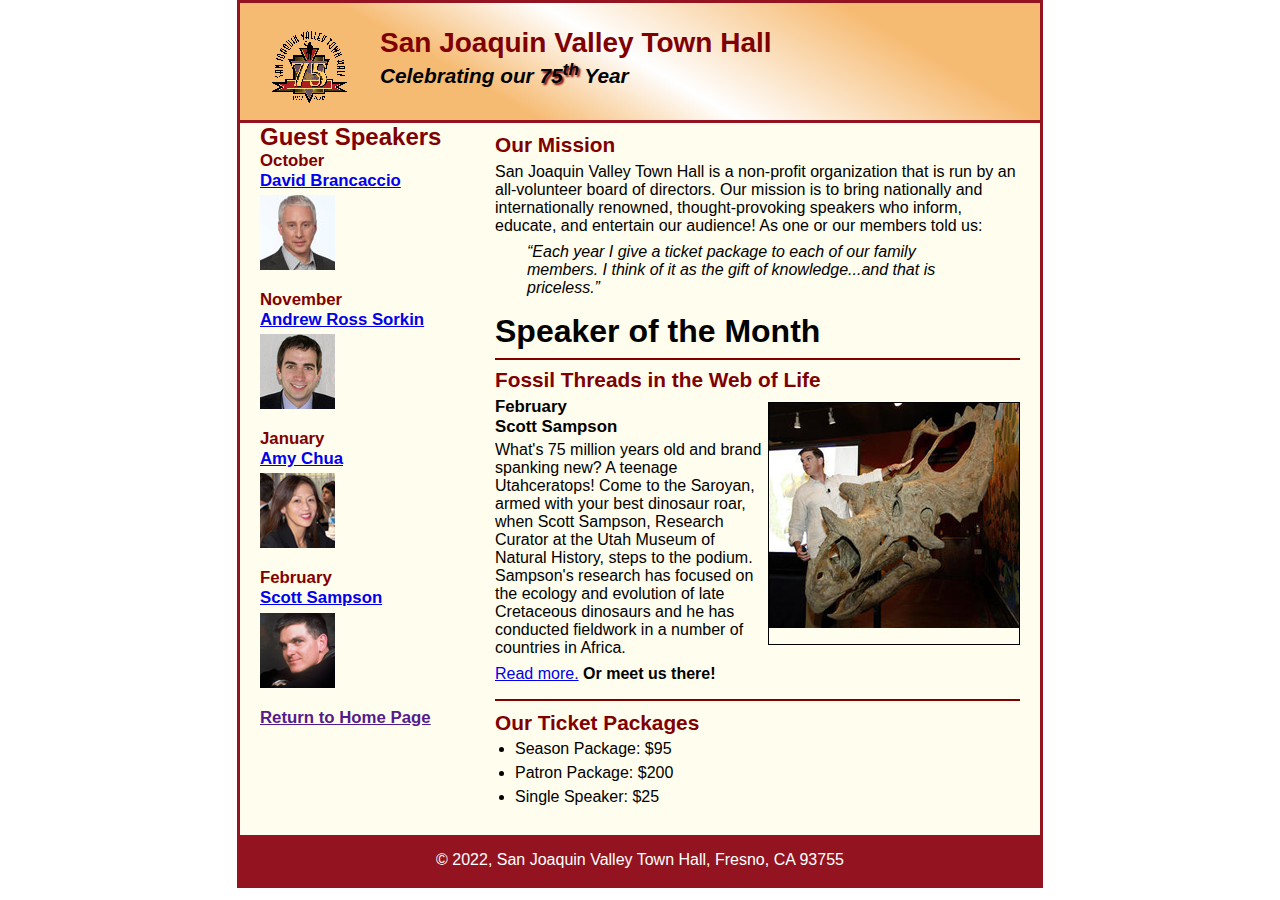
<file: index.html>
<!DOCTYPE html>
<html lang="en">

<head>
  <meta charset="utf-8">
  <title>San Joaquin Valley Town Hall</title>
  <link rel="shortcut icon" href="images/favicon.ico">
  <link rel="stylesheet" href="styles/c6_main.css">
</head>

<body>
<header>
  <img src="images/town_hall_logo.gif" alt="Town Hall logo" height="80">
  <h2>San Joaquin Valley Town Hall</h2>
  <h3>Celebrating our <span class="shadow">75<sup>th</sup></span> Year</h3>
</header>
<main>
  <section>
    <h2>Our Mission</h2>
    <p>San Joaquin Valley Town Hall is a non-profit organization that is run by an
      all-volunteer board of directors. Our mission is to bring nationally and
      internationally renowned, thought-provoking speakers who inform, educate,
      and entertain our audience! As one or our members told us:</p>
    <blockquote>&ldquo;Each year I give a ticket package to each of our family members.
      I think of it as the gift of knowledge...and that is priceless.&rdquo;</blockquote>
    <h1>Speaker of the Month</h1>
    <article>
      <h2>Fossil Threads in the Web of Life</h2>
      <img src="images/sampson_dinosaur.jpg" alt="Scott Sampson with dinosaur">
      <h3>February<br>
        Scott Sampson</h3>
      <p>What's 75 million years old and brand spanking new? A teenage Utahceratops!
        Come to the Saroyan, armed with your best dinosaur roar, when Scott Sampson, Research
        Curator at the Utah Museum of Natural History, steps to the podium. Sampson's research
        has focused on the ecology and evolution of late Cretaceous dinosaurs and he has conducted
        fieldwork in a number of countries in Africa.</p>
      <p><a href="sampson.html">Read more.</a>&nbsp;<b>Or meet us there!</b></p>
    </article>

    <h2>Our Ticket Packages</h2>
    <ul>
      <li>Season Package: $95</li>
      <li>Patron Package: $200</li>
      <li>Single Speaker: $25</li>
    </ul>
  </section>

  <aside>
    <h2>Guest Speakers</h2>
    <h3>October<br><a href="speakers/brancaccio.html">David Brancaccio</a></h3>
    <img src="images/brancaccio75.jpg" alt="David Brancaccio photo">
    <h3>November<br><a href="speakers/sorkin.html">Andrew Ross Sorkin</a></h3>
    <img src="images/sorkin75.jpg" alt="Andrew Ross Sorkin photo">
    <h3>January<br><a href="speakers/chua.html">Amy Chua</a></h3>
    <img src="images/chua75.jpg" alt="Amy Chua photo">
    <h3>February<br><a href="speakers/c6_sampson.html">Scott Sampson</a></h3>
    <img src="images/sampson75.jpg" alt="Scott Sampson photo">
    <h3> <a href="">Return to Home Page</a></h3>
  </aside>
</main>
<footer>
  <p>&copy; 2022, San Joaquin Valley Town Hall, Fresno, CA 93755</p>
</footer>
</body>
</html>
</file>
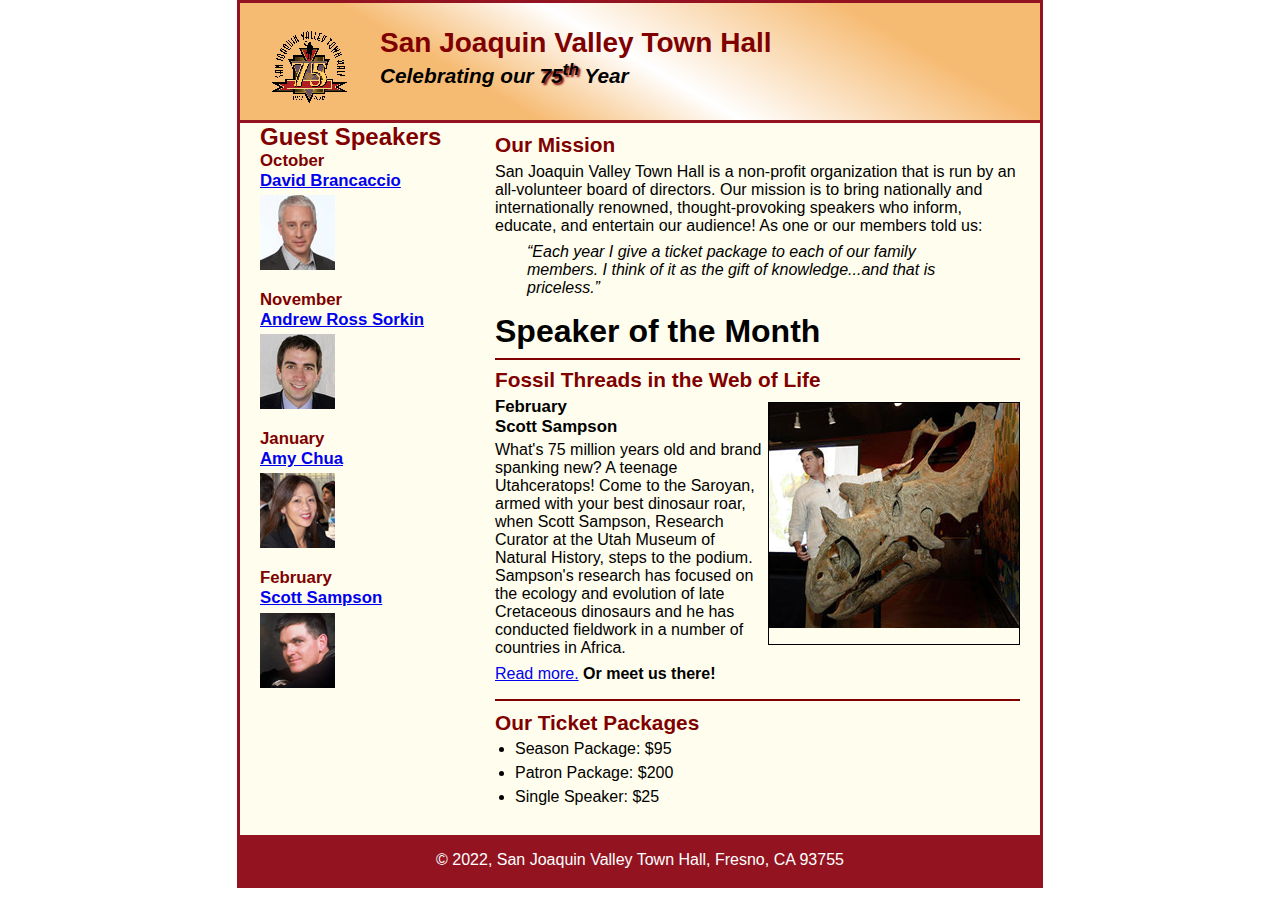
<file: c6_index.html>
<!DOCTYPE html>
<html lang="en">

<head>
	<meta charset="utf-8">
	<title>San Joaquin Valley Town Hall</title>
	<link rel="shortcut icon" href="images/favicon.ico">
	<link rel="stylesheet" href="styles/c6_main.css">
</head>

<body>
	<header>
		<img src="images/town_hall_logo.gif" alt="Town Hall logo" height="80">
		<h2>San Joaquin Valley Town Hall</h2>
		<h3>Celebrating our <span class="shadow">75<sup>th</sup></span> Year</h3>
	</header>
	<main>
		<section>
			<h2>Our Mission</h2>
			<p>San Joaquin Valley Town Hall is a non-profit organization that is run by an 
				all-volunteer board of directors. Our mission is to bring nationally and 
				internationally renowned, thought-provoking speakers who inform, educate, 
				and entertain our audience! As one or our members told us:</p>
			<blockquote>&ldquo;Each year I give a ticket package to each of our family members. 
				I think of it as the gift of knowledge...and that is priceless.&rdquo;</blockquote>
			<h1>Speaker of the Month</h1>
			<article>
				<h2>Fossil Threads in the Web of Life</h2>
				<img src="images/sampson_dinosaur.jpg" alt="Scott Sampson with dinosaur">
				<h3>February<br>
				Scott Sampson</h3>
				<p>What's 75 million years old and brand spanking new? A teenage Utahceratops! 
				Come to the Saroyan, armed with your best dinosaur roar, when Scott Sampson, Research 
				Curator at the Utah Museum of Natural History, steps to the podium. Sampson's research 
				has focused on the ecology and evolution of late Cretaceous dinosaurs and he has conducted 
				fieldwork in a number of countries in Africa.</p>
				<p><a href="speakers/c6_sampson.html">Read more.</a>&nbsp;<b>Or meet us there!</b></p>
			</article>

			<h2>Our Ticket Packages</h2>
			<ul>
				<li>Season Package: $95</li>
				<li>Patron Package: $200</li>
				<li>Single Speaker: $25</li>
			</ul>
		</section>

		<aside>
			<h2>Guest Speakers</h2>
			<h3>October<br><a href="speakers/brancaccio.html">David Brancaccio</a></h3>
			<img src="images/brancaccio75.jpg" alt="David Brancaccio photo">
			<h3>November<br><a href="speakers/sorkin.html">Andrew Ross Sorkin</a></h3>
			<img src="images/sorkin75.jpg" alt="Andrew Ross Sorkin photo">
			<h3>January<br><a href="speakers/chua.html">Amy Chua</a></h3>
			<img src="images/chua75.jpg" alt="Amy Chua photo">
			<h3>February<br><a href="speakers/c6_sampson.html">Scott Sampson</a></h3>
			<img src="images/sampson75.jpg" alt="Scott Sampson photo">
		</aside>
	</main>
	<footer>
		<p>&copy; 2022, San Joaquin Valley Town Hall, Fresno, CA 93755</p>
	</footer>
</body>
</html>
</file>
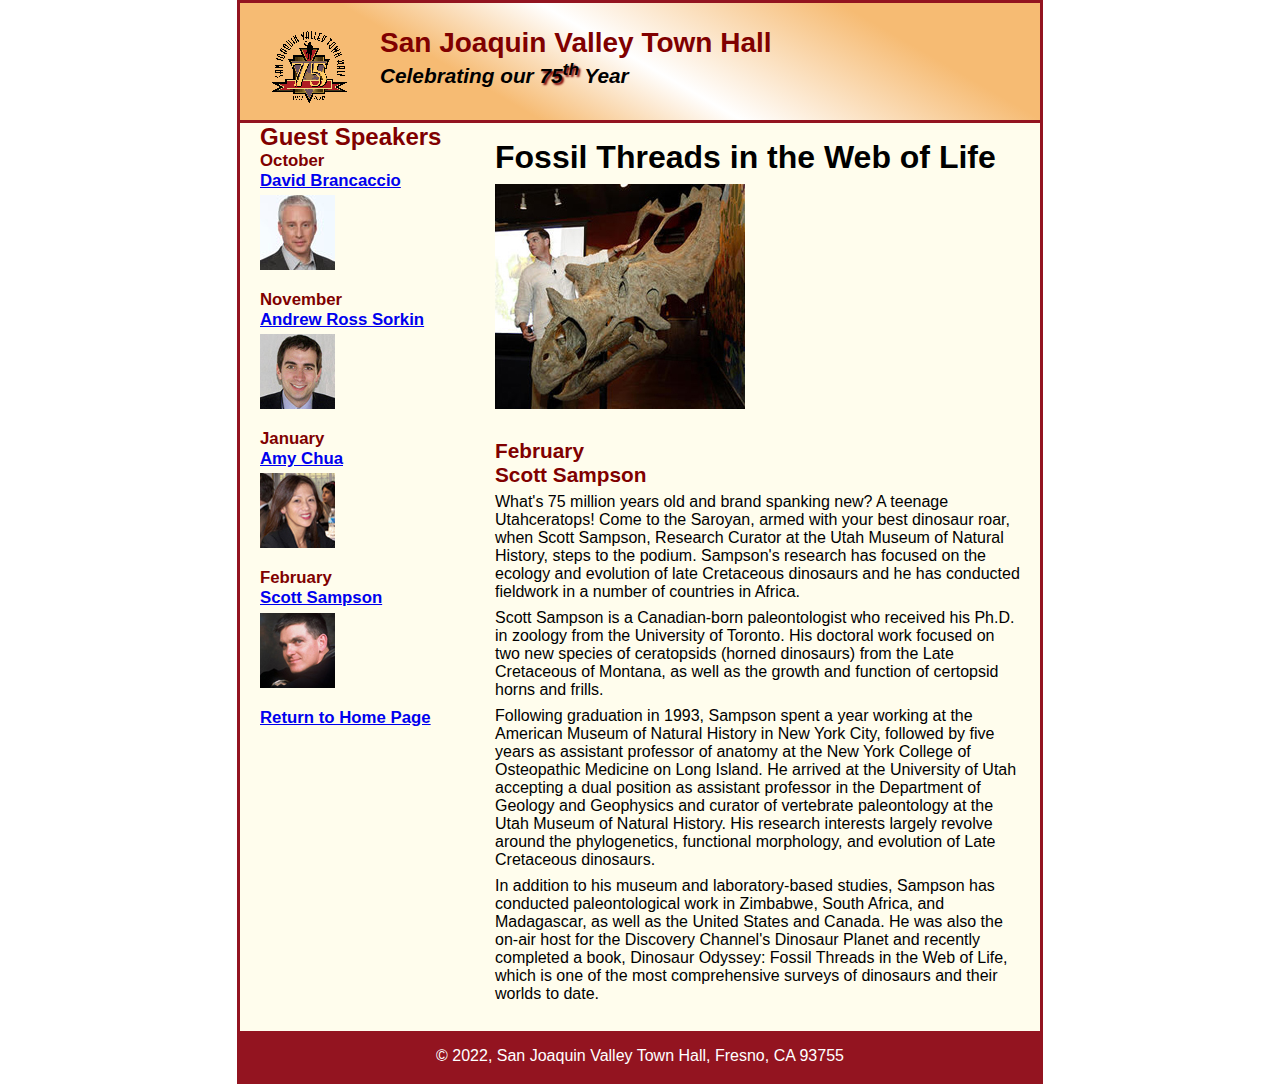
<file: sampson.html>
<!DOCTYPE html>
<html lang="en">

<head>
  <meta charset="utf-8">
  <title>San Joaquin Valley Town Hall</title>
  <link rel="shortcut icon" href="images/favicon.ico">
  <link rel="stylesheet" href="styles/speaker.css">
</head>

<body>
<header>
  <img src="images/town_hall_logo.gif" alt="Town Hall logo" height="80">
  <h2>San Joaquin Valley Town Hall</h2>
  <h3>Celebrating our <span class="shadow">75<sup>th</sup></span> Year</h3>
</header>
<main>
  <section>
    <h1>Fossil Threads in the Web of Life</h1>
    <img src="images/sampson_dinosaur.jpg" alt="Scott Sampson with dinosaur">
    <h2>February<br>
      Scott Sampson</h2>
    <p>What's 75 million years old and brand spanking new? A teenage Utahceratops! Come to the
      Saroyan, armed with your best dinosaur roar, when Scott Sampson, Research Curator at the
      Utah Museum of Natural History, steps to the podium. Sampson's research has focused on the
      ecology and evolution of late Cretaceous dinosaurs and he has conducted fieldwork in a number
      of countries in Africa.</p>
    <p>Scott Sampson is a Canadian-born paleontologist who received his Ph.D. in zoology from the
      University of Toronto. His doctoral work focused on two new species of ceratopsids (horned
      dinosaurs) from the Late Cretaceous of Montana, as well as the growth and function of certopsid
      horns and frills.</p>
    <p>Following graduation in 1993, Sampson spent a year working at the American Museum of Natural
      History in New York City, followed by five years as assistant professor of anatomy at the New
      York College of Osteopathic Medicine on Long Island. He arrived at the University of Utah
      accepting a dual position as assistant professor in the Department of Geology and Geophysics
      and curator of vertebrate paleontology at the Utah Museum of Natural History. His research
      interests largely revolve around the phylogenetics, functional morphology, and evolution of
      Late Cretaceous dinosaurs.</p>
    <p>In addition to his museum and laboratory-based studies, Sampson has conducted paleontological
      work in Zimbabwe, South Africa, and Madagascar, as well as the United States and Canada. He was
      also the on-air host for the Discovery Channel's Dinosaur Planet and recently completed a book,
      Dinosaur Odyssey: Fossil Threads in the Web of Life, which is one of the most
      comprehensive surveys of dinosaurs and their worlds to date.</p>
    </article>
  </section>

  <aside>
    <h2>Guest Speakers</h2>
    <h3>October<br><a href="speakers/brancaccio.html">David Brancaccio</a></h3>
    <img src="images/brancaccio75.jpg" alt="David Brancaccio photo">
    <h3>November<br><a href="speakers/sorkin.html">Andrew Ross Sorkin</a></h3>
    <img src="images/sorkin75.jpg" alt="Andrew Ross Sorkin photo">
    <h3>January<br><a href="speakers/chua.html">Amy Chua</a></h3>
    <img src="images/chua75.jpg" alt="Amy Chua photo">
    <h3>February<br><a href="speakers/c6_sampson.html">Scott Sampson</a></h3>
    <img src="images/sampson75.jpg" alt="Scott Sampson photo">
    <h3> <a href="index.html">Return to Home Page</a></h3>
  </aside>
</main>
<footer>
  <p>&copy; 2022, San Joaquin Valley Town Hall, Fresno, CA 93755</p>
</footer>
</body>
</html>
</file>
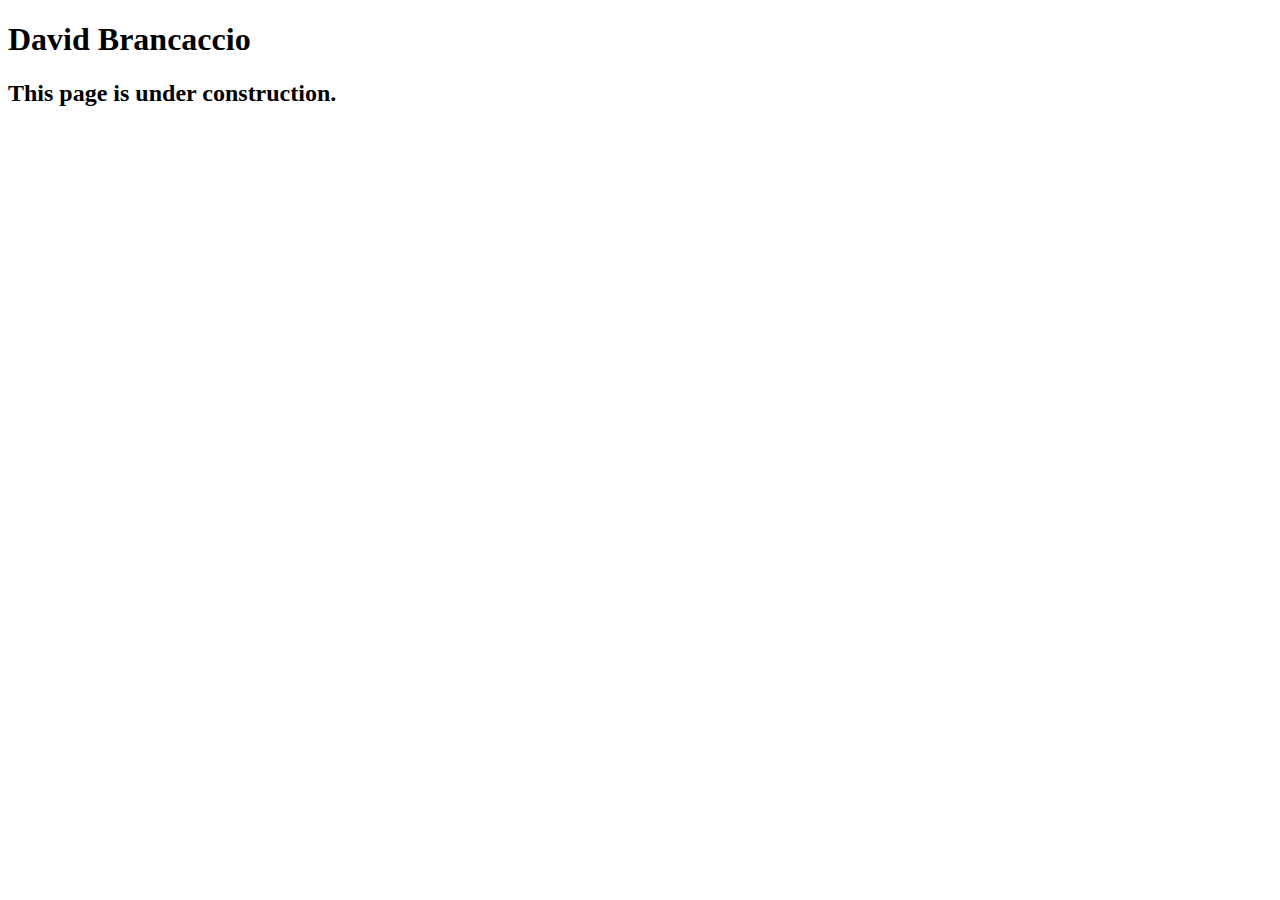
<file: speakers/brancaccio.html>
<!DOCTYPE html>
<html lang="en">

<head>
	<meta charset="utf-8">
	<title>San Joaquin Valley Town Hall</title>
	<link rel="shortcut icon" href="images/favicon.ico">
</head>

<body>
    <main>
	    <h1>David Brancaccio</h1>
	    <h2>This page is under construction.</h2>	        
    </main>
</body>

</html>
</file>
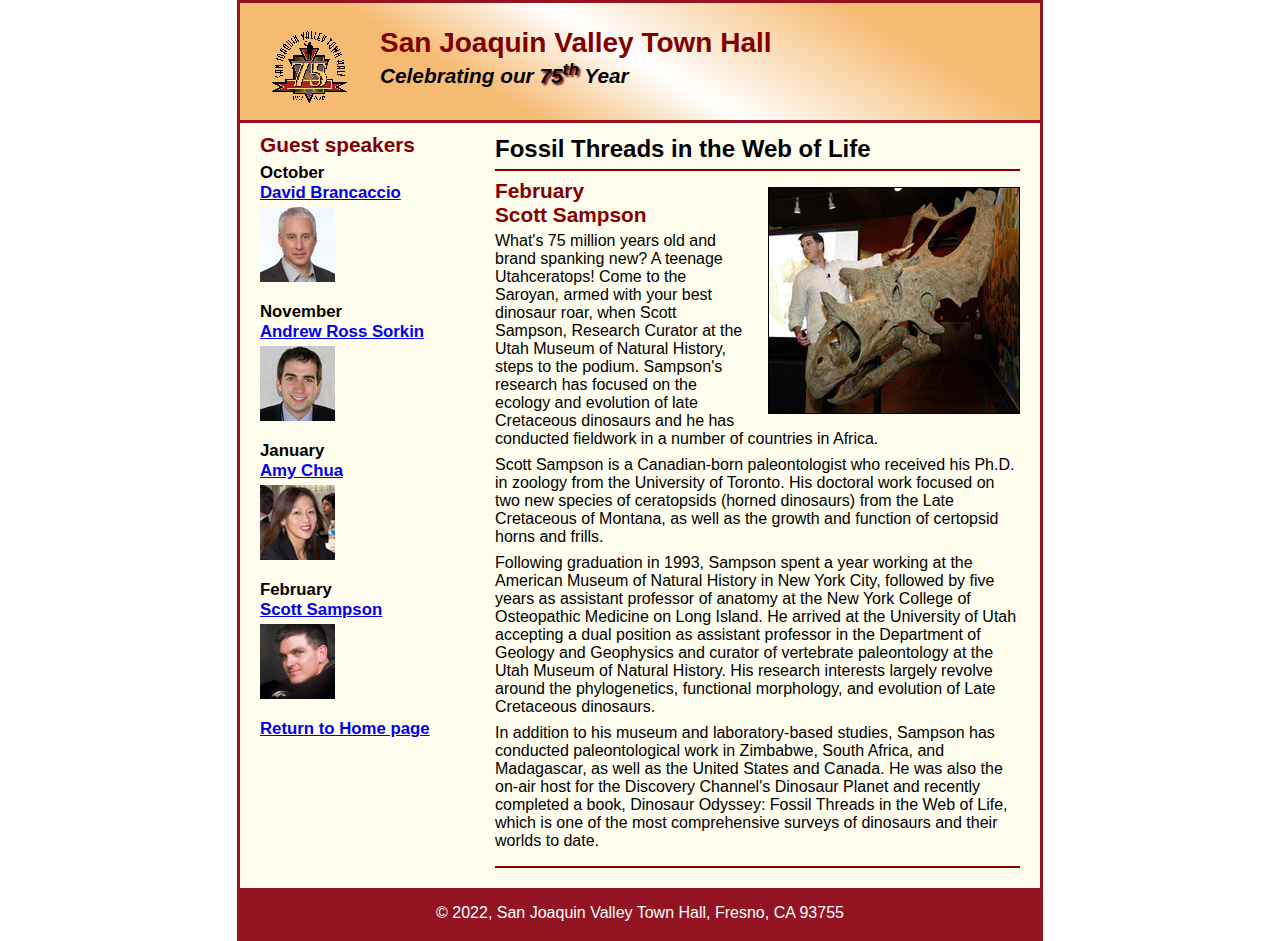
<file: speakers/c6_sampson.html>
<!DOCTYPE html>
<html lang="en">

<head>
	<meta charset="utf-8">
	<title>San Joaquin Valley Town Hall</title>
	<link rel="shortcut icon" href="../images/favicon.ico">
	<link rel="stylesheet" href="../styles/c6_speaker.css">
</head>

<body>
	<header>
		<img src="../images/town_hall_logo.gif" alt="Town Hall logo" height="80">
		<h2>San Joaquin Valley Town Hall</h2>
		<h3>Celebrating our <span class="shadow">75<sup>th</sup></span> Year</h3>
	</header>
	<main>
		<section>
			<h1>Fossil Threads in the Web of Life</h1>
			<article>
				<img src="../images/sampson_dinosaur.jpg" alt="Scott Sampson with dinosaur">
				<h2>February<br>Scott Sampson</h2>
				<p>What's 75 million years old and brand spanking new? A teenage Utahceratops! Come to the 
				   Saroyan, armed with your best dinosaur roar, when Scott Sampson, Research Curator at the 
				   Utah Museum of Natural History, steps to the podium. Sampson's research has focused on the 
				   ecology and evolution of late Cretaceous dinosaurs and he has conducted fieldwork in a number 
				   of countries in Africa.</p>
				<p>Scott Sampson is a Canadian-born paleontologist who received his Ph.D. in zoology from the 
				   University of Toronto. His doctoral work focused on two new species of ceratopsids (horned 
				   dinosaurs) from the Late Cretaceous of Montana, as well as the growth and function of certopsid 
				   horns and frills.</p>
				<p>Following graduation in 1993, Sampson spent a year working at the American Museum of Natural 
				   History in New York City, followed by five years as assistant professor of anatomy at the New 
				   York College of Osteopathic Medicine on Long Island. He arrived at the University of Utah 
				   accepting a dual position as assistant professor in the Department of Geology and Geophysics 
				   and curator of vertebrate paleontology at the Utah Museum of Natural History. His research 
				   interests largely revolve around the phylogenetics, functional morphology, and evolution of 
				   Late Cretaceous dinosaurs.</p>
				<p>In addition to his museum and laboratory-based studies, Sampson has conducted paleontological 
				   work in Zimbabwe, South Africa, and Madagascar, as well as the United States and Canada. He was 
				   also the on-air host for the Discovery Channel's Dinosaur Planet and recently completed a book, 
				   Dinosaur Odyssey: Fossil Threads in the Web of Life, which is one of the most 
				   comprehensive surveys of dinosaurs and their worlds to date.</p>
			</article>
		</section>
		
		<aside>
			<h2>Guest speakers</h2>
			<h3>October<br><a href="../speakers/brancaccio.html">David Brancaccio</a></h3>
			<img src="../images/brancaccio75.jpg" alt="David Brancaccio photo">
			<h3>November<br><a href="../speakers/sorkin.html">Andrew Ross Sorkin</a></h3>
			<img src="../images/sorkin75.jpg" alt="Andrew Ross Sorkin photo">
			<h3>January<br><a href="../speakers/chua.html">Amy Chua</a></h3>
			<img src="../images/chua75.jpg" alt="Amy Chua photo">
			<h3>February<br><a href="../speakers/c6_sampson.html">Scott Sampson</a></h3>
			<img src="../images/sampson75.jpg" alt="Scott Sampson photo">
			<h3><a href="../c6_index.html">Return to Home page</a></h3>
		</aside>
	</main>
	<footer>
		<p>&copy; 2022, San Joaquin Valley Town Hall, Fresno, CA 93755</p>
	</footer>
</body>
</html>
</file>
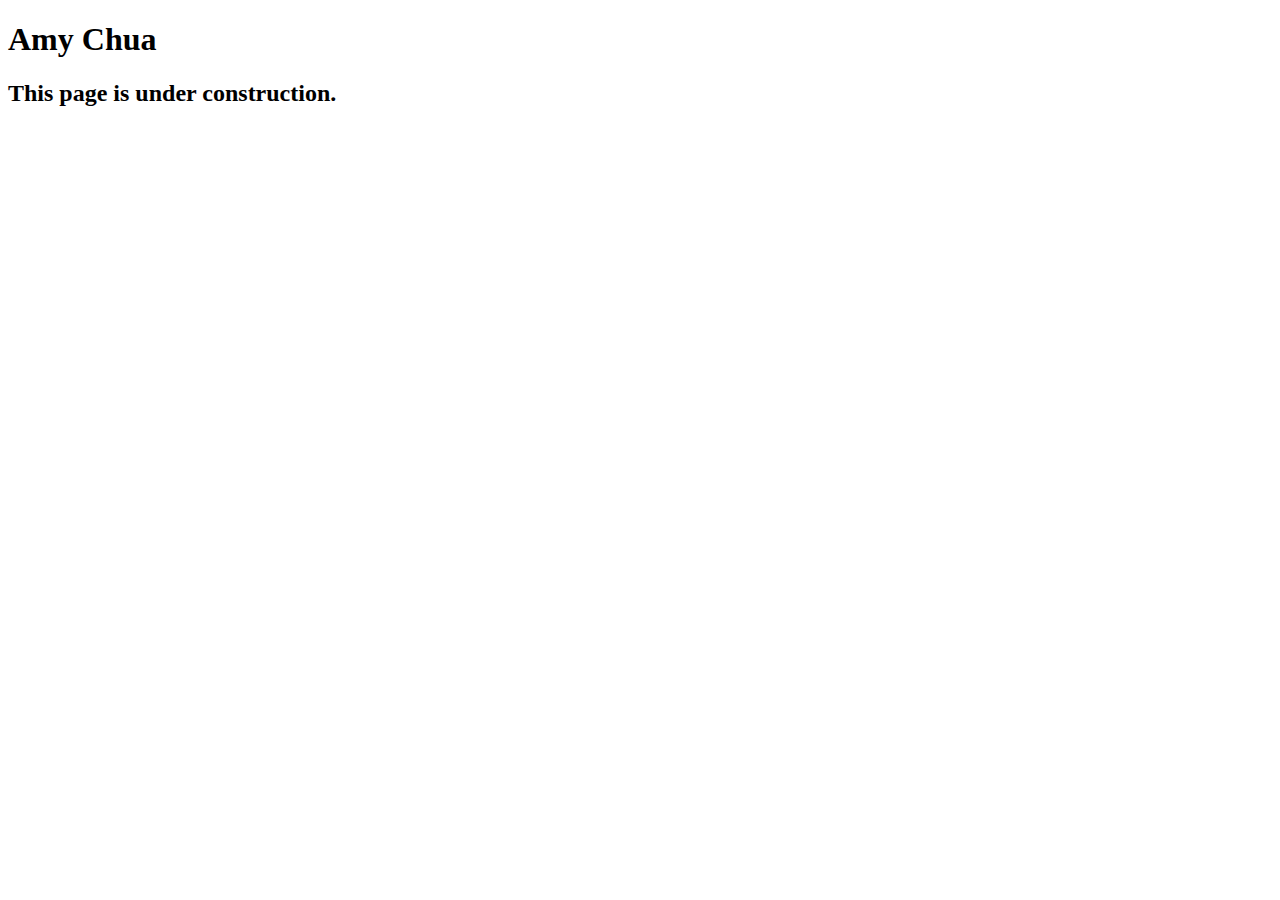
<file: speakers/chua.html>
<!DOCTYPE html>
<html lang="en">

<head>
	<meta charset="utf-8">
	<title>San Joaquin Valley Town Hall</title>
	<link rel="shortcut icon" href="images/favicon.ico">
</head>

<body>
	<main>
		<h1>Amy Chua</h1>
		<h2>This page is under construction.</h2>
	</main>
</body>

</html>
</file>
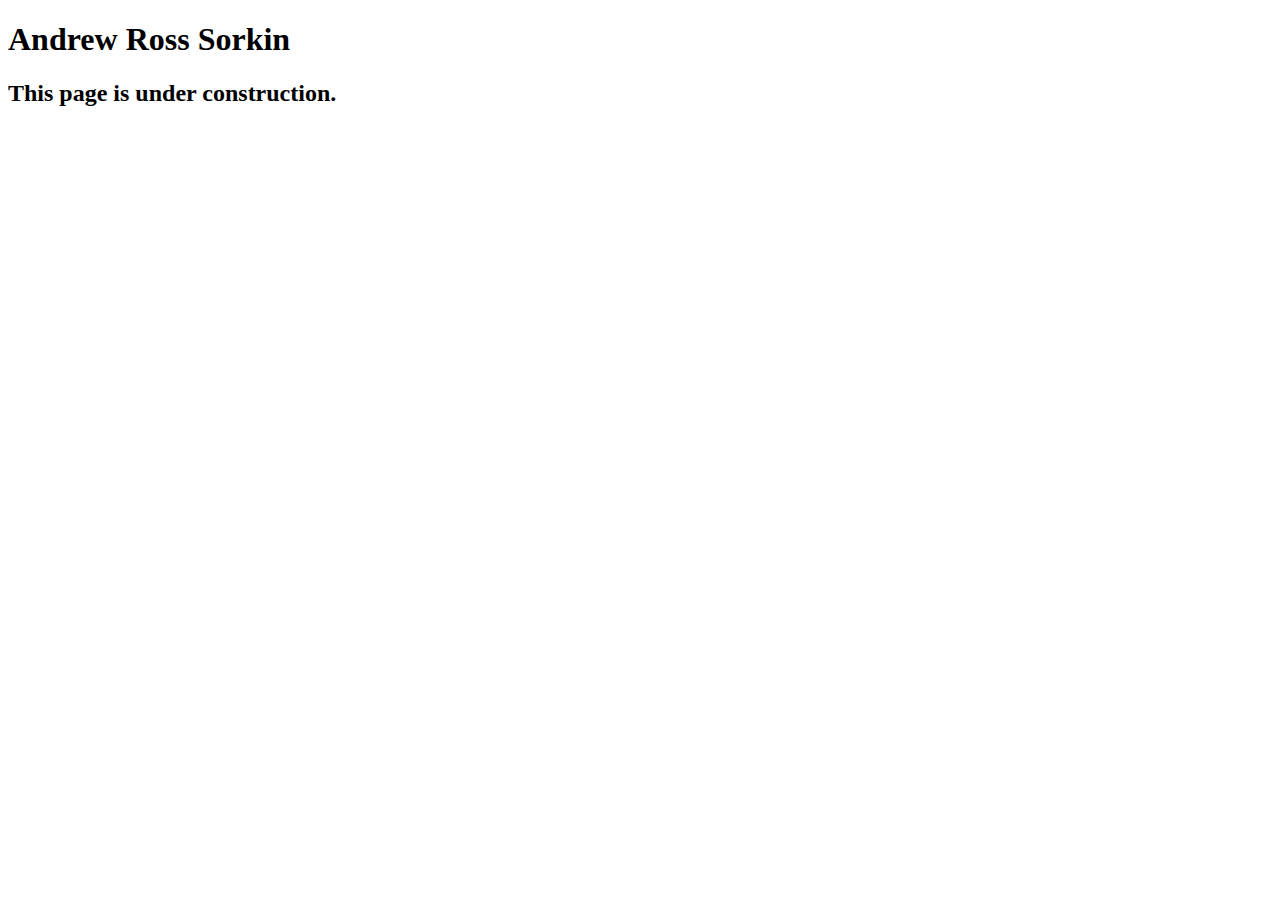
<file: speakers/sorkin.html>
<!DOCTYPE html>
<html lang="en">

<head>
	<meta charset="utf-8">
	<title>San Joaquin Valley Town Hall</title>
	<link rel="shortcut icon" href="images/favicon.ico">
</head>

<body>
	<main>
		<h1>Andrew Ross Sorkin</h1>
		<h2>This page is under construction.</h2>
	</main>
</body>

</html>
</file>
<file: styles/c6_main.css>
/* the styles for the elements */
* {
	margin: 0;
	padding: 0;
}
html {
	background-color: white;
}
body {
	font-family: Arial, Helvetica, sans-serif;
    font-size: 100%;
    width: 800px;
    margin: 0 auto;
    border: 3px solid #931420;
    background-color: #fffded;
}
a:focus, a:hover {
	font-style: italic;
}
/* the styles for the header */
header {
	padding: 1.5em 0 2em 0;
	border-bottom: 3px solid #931420;
	background-image: -moz-linear-gradient(
	    30deg, #f6bb73 0%, #f6bb73 30%, white 50%, #f6bb73 80%, #f6bb73 100%);
	background-image: -webkit-linear-gradient(
	    30deg, #f6bb73 0%, #f6bb73 30%, white 50%, #f6bb73 80%, #f6bb73 100%);
	background-image: -o-linear-gradient(
	    30deg, #f6bb73 0%, #f6bb73 30%, white 50%, #f6bb73 80%, #f6bb73 100%);
	background-image: linear-gradient(
	    30deg, #f6bb73 0%, #f6bb73 30%, white 50%, #f6bb73 80%, #f6bb73 100%);
}
header h2 {
	font-size: 175%;
	color: #800000;
}
header h3 {
	font-size: 130%;
	font-style: italic;
}
header img {
	float: left;
	padding: 0 30px;
}
.shadow {
	text-shadow: 2px 2px 2px #800000;
}
/* the styles for the main content */
main {
	clear: left;
}

/*this is the code for section*/
section {
	width: 525px;
	float: right;
	padding: 0 20px 20px 20px;
}
section h1 {
	size: 150%;
	padding-top: 0.5em;
	padding-bottom: .25em;
	margin: 0;
}
section h2 {
	color: #800000;
	font-size: 130%;
	padding: .5em 0 .25em 0;
}
section h3 {
	font-size: 105%;
	padding-bottom: .25em;
}
section img {
	padding-bottom: 1em;
}
section p {
	padding-bottom: .5em;
}
section blockquote {
	padding: 0 2em;
	font-style: italic;
}
section ul {
	padding: 0 0 .25em 1.25em;
}
section li {
	padding-bottom: .35em;
}

/* the styles for the article */
article {
	padding: .5em 0;
	border-top: 2px solid #800000;
	border-bottom: 2px solid #800000;
}
article img {
	float: right;
	margin: 5px 0 5px 5px;
	border: 1px solid black;
}
article h2 {
	padding-top: 0;
}
article h3 {
	font-size: 105%;
	padding-bottom: .25em;
}

/* the styles for the aside */
aside {
	color: #800000;
	width: 215px;
	float: right;
	padding-left: 20px;
	padding-bottom: 20px;
}
aside h3 {
	font-size: 105%;
	padding-bottom: .25em;
}
aside img {
	padding-bottom: 1em;
}

/* the styles for the footer */
footer {
	clear: both;
	background-color: #931420;
}
footer p {
	text-align: center;
	color: white;
	padding: 1em 0;
}
</file>
<file: styles/speaker.css>
/* the styles for the elements */
* {
    margin: 0;
    padding: 0;
}
html {
    background-color: white;
}
body {
    font-family: Arial, Helvetica, sans-serif;
    font-size: 100%;
    width: 800px;
    margin: 0 auto;
    border: 3px solid #931420;
    background-color: #fffded;
}
a:focus, a:hover {
    font-style: italic;
}
/* the styles for the header */
header {
    padding: 1.5em 0 2em 0;
    border-bottom: 3px solid #931420;
    background-image: -moz-linear-gradient(
            30deg, #f6bb73 0%, #f6bb73 30%, white 50%, #f6bb73 80%, #f6bb73 100%);
    background-image: -webkit-linear-gradient(
            30deg, #f6bb73 0%, #f6bb73 30%, white 50%, #f6bb73 80%, #f6bb73 100%);
    background-image: -o-linear-gradient(
            30deg, #f6bb73 0%, #f6bb73 30%, white 50%, #f6bb73 80%, #f6bb73 100%);
    background-image: linear-gradient(
            30deg, #f6bb73 0%, #f6bb73 30%, white 50%, #f6bb73 80%, #f6bb73 100%);
}
header h2 {
    font-size: 175%;
    color: #800000;
}
header h3 {
    font-size: 130%;
    font-style: italic;
}
header img {
    float: left;
    padding: 0 30px;
}
.shadow {
    text-shadow: 2px 2px 2px #800000;
}
/* the styles for the main content */
main {
    clear: left;
}

/*this is the code for section*/
section {
    width: 525px;
    float: right;
    padding: 0 20px 20px 20px;
}
section h1 {
    size: 150%;
    padding-top: 0.5em;
    padding-bottom: .25em;
    margin: 0;
}
section h2 {
    color: #800000;
    font-size: 130%;
    padding: .5em 0 .25em 0;
}
section h3 {
    font-size: 105%;
    padding-bottom: .25em;
}
section img {
    padding-bottom: 1em;
}
section p {
    padding-bottom: .5em;
}
section blockquote {
    padding: 0 2em;
    font-style: italic;
}
section ul {
    padding: 0 0 .25em 1.25em;
}
section li {
    padding-bottom: .35em;
}

/* the styles for the article */
article {
    padding: .5em 0;
    border-top: 2px solid #800000;
    border-bottom: 2px solid #800000;
}
article img {
    float: right;
    margin: 5px 0 5px 5px;
    border: 1px solid black;
}
article h2 {
    padding-top: 0;
}
article h3 {
    font-size: 105%;
    padding-bottom: .25em;
}

/* the styles for the aside */
aside {
    color: #800000;
    width: 215px;
    float: right;
    padding-left: 20px;
    padding-bottom: 20px;
}
aside h3 {
    font-size: 105%;
    padding-bottom: .25em;
}
aside img {
    padding-bottom: 1em;
}

/* the styles for the footer */
footer {
    clear: both;
    background-color: #931420;
}
footer p {
    text-align: center;
    color: white;
    padding: 1em 0;
}
</file>
<file: styles/c6_speaker.css>
/* the styles for the elements */
* {
	margin: 0;
	padding: 0;
}
html {
	background-color: white;
}
body {
	font-family: Arial, Helvetica, sans-serif;
    font-size: 100%;
    width: 800px;
    margin: 0 auto;
    border: 3px solid #931420;
    background-color: #fffded;
}
a:focus, a:hover {
	font-style: italic;
}
/* the styles for the header */
header {
	padding: 1.5em 0 2em 0;
	border-bottom: 3px solid #931420;
		background-image: -moz-linear-gradient(
	    30deg, #f6bb73 0%, #f6bb73 30%, white 50%, #f6bb73 80%, #f6bb73 100%);
	background-image: -webkit-linear-gradient(
	    30deg, #f6bb73 0%, #f6bb73 30%, white 50%, #f6bb73 80%, #f6bb73 100%);
	background-image: -o-linear-gradient(
	    30deg, #f6bb73 0%, #f6bb73 30%, white 50%, #f6bb73 80%, #f6bb73 100%);
	background-image: linear-gradient(
	    30deg, #f6bb73 0%, #f6bb73 30%, white 50%, #f6bb73 80%, #f6bb73 100%);
}
header h2 {
	font-size: 175%;
	color: #800000;
}
header h3 {
	font-size: 130%;
	font-style: italic;
}
header img {
	float: left;
	padding: 0 30px;
}
.shadow {
	text-shadow: 2px 2px 2px #800000;
}
/* the styles for the section */
section {
	width: 525px;
	float: right;
	padding: 0 20px 20px 20px;
}
section h1 {
	font-size: 150%;
	padding: .5em 0 .25em 0;
	margin: 0;
}
section h2 {
	color: #800000;
	font-size: 130%;
	padding: .5em 0 .25em 0;
}
section p {
	padding-bottom: .5em;
}
section blockquote {
	padding: 0 2em;
	font-style: italic;
}
section ul {
	padding: 0 0 .25em 1.25em;
}
section li {
	padding-bottom: .35em;
}

/* the styles for the article */
article {
	padding: .5em 0;
	border-top: 2px solid #800000;
	border-bottom: 2px solid #800000;
}
article h2 {
	padding-top: 0;
}
article h3 {
	font-size: 105%;
	padding-bottom: .25em;
}
article img {
	float: right;
	margin: .5em 0 1em 1em;
	border: 1px solid black;
}

/* the styles for the aside */
aside {
	width: 215px;
	float: right;
	padding: 0 0 20px 20px;
}
aside h2 {
	color: #800000;
	font-size: 130%;
	padding: .5em 0 .25em 0;
}
aside h3 {
	font-size: 105%;
	padding-bottom: .25em;
}
aside img {
	padding-bottom: 1em;
}

/* the styles for the footer */
footer {
	background-color: #931420;
	clear: both;

}
footer p {
	text-align: center;
	color: white;
	padding: 1em 0;
}
</file>
